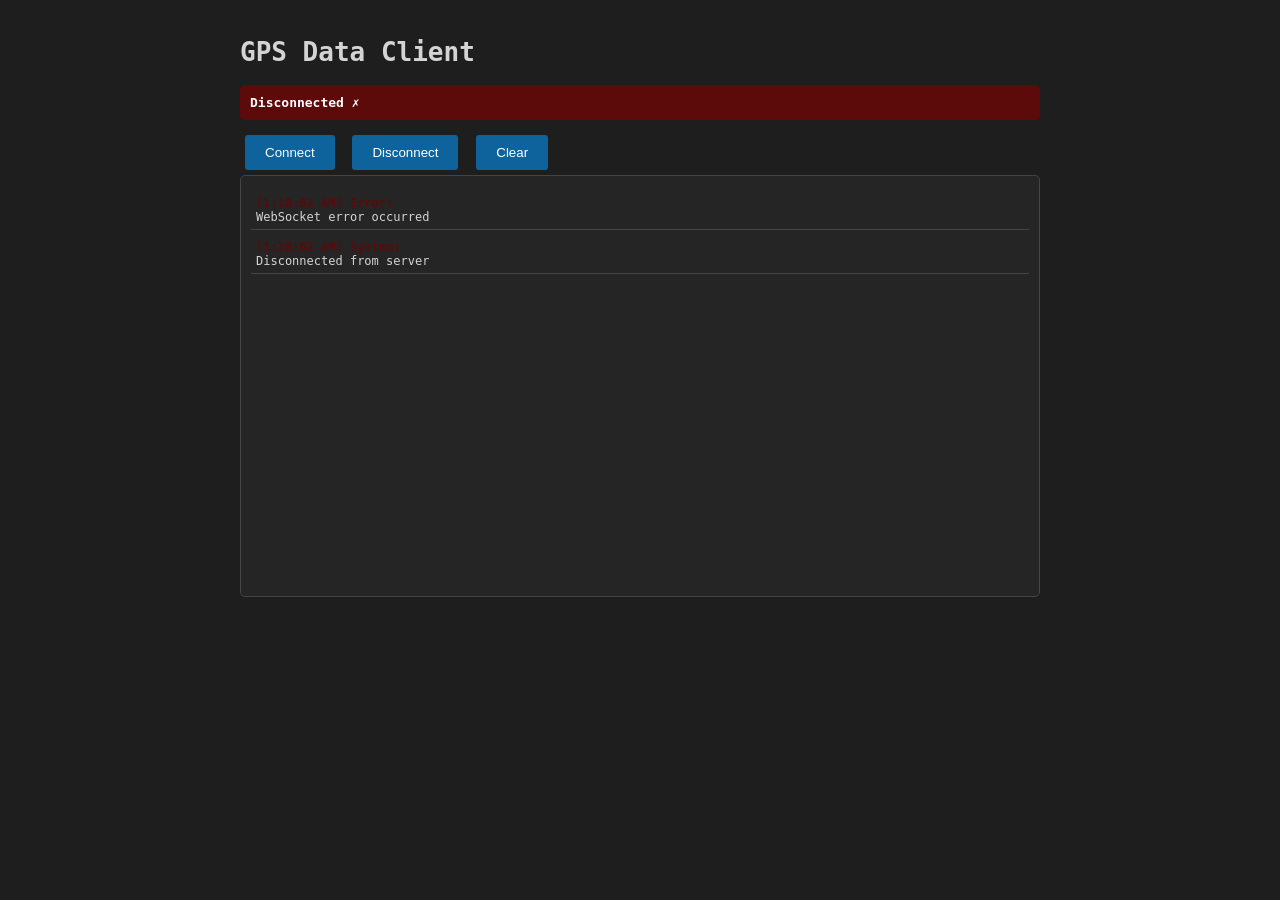
<file: index.html>
<!DOCTYPE html>
<html lang="ru">
<head>
    <meta charset="UTF-8">
    <meta name="viewport" content="width=device-width, initial-scale=1.0">
    <title>GPS WebSocket Client</title>
    <style>
        body {
            font-family: monospace;
            max-width: 800px;
            margin: 0 auto;
            padding: 20px;
            background: #1e1e1e;
            color: #d4d4d4;
        }
        #messages {
            border: 1px solid #444;
            height: 400px;
            overflow-y: auto;
            padding: 10px;
            background: #252526;
            border-radius: 5px;
        }
        .message {
            padding: 5px;
            margin: 5px 0;
            border-bottom: 1px solid #444;
            font-size: 12px;
        }
        .status {
            padding: 10px;
            margin-bottom: 10px;
            border-radius: 5px;
            font-weight: bold;
        }
        .connected {
            background: #0a5c2e;
            color: #fff;
        }
        .disconnected {
            background: #5c0a0a;
            color: #fff;
        }
        button {
            padding: 10px 20px;
            margin: 5px;
            cursor: pointer;
            background: #0e639c;
            color: white;
            border: none;
            border-radius: 3px;
        }
        button:hover {
            background: #1177bb;
        }
        input {
            padding: 8px;
            margin: 5px;
            width: 300px;
            background: #3c3c3c;
            border: 1px solid #555;
            color: white;
        }
    </style>
</head>
<body>
    <h1>GPS Data Client</h1>
    <div id="status" class="status disconnected">Disconnected</div>
    <div>
        <button onclick="connect()">Connect</button>
        <button onclick="disconnect()">Disconnect</button>
        <button onclick="clearMessages()">Clear</button>
    </div>
    <div id="messages"></div>

    <script>
        let ws = null;

        function connect() {
            const wsUrl = `ws://localhost:8000/ws`;
            ws = new WebSocket(wsUrl);
            
            ws.onopen = () => {
                console.log('Connected');
                document.getElementById('status').className = 'status connected';
                document.getElementById('status').textContent = 'Connected ✓';
                addMessage('System', 'Connected to WebSocket server', '#0a5c2e');
            };
            
            ws.onmessage = (event) => {
                try {
                    const data = JSON.parse(event.data);
                    addMessage('GPS', JSON.stringify(data, null, 2), '#0e639c');
                } catch {
                    addMessage('GPS', event.data, '#0e639c');
                }
            };
            
            ws.onerror = (error) => {
                console.error('WebSocket error:', error);
                addMessage('Error', 'WebSocket error occurred', '#5c0a0a');
            };
            
            ws.onclose = () => {
                console.log('Disconnected');
                document.getElementById('status').className = 'status disconnected';
                document.getElementById('status').textContent = 'Disconnected ✗';
                addMessage('System', 'Disconnected from server', '#5c0a0a');
                ws = null;
            };
        }
        
        function disconnect() {
            if (ws) {
                ws.close();
            }
        }
        
        function addMessage(sender, text, color = '#d4d4d4') {
            const messagesDiv = document.getElementById('messages');
            const messageDiv = document.createElement('div');
            messageDiv.className = 'message';
            const timestamp = new Date().toLocaleTimeString();
            messageDiv.innerHTML = `<strong style="color: ${color}">[${timestamp}] ${sender}:</strong><br/>${text}`;
            messagesDiv.appendChild(messageDiv);
            messagesDiv.scrollTop = messagesDiv.scrollHeight;
        }
        
        function clearMessages() {
            document.getElementById('messages').innerHTML = '';
        }
        
        // Auto-connect on page load
        window.onload = () => {
            setTimeout(connect, 1000);
        };
    </script>
</body>
</html>
</file>
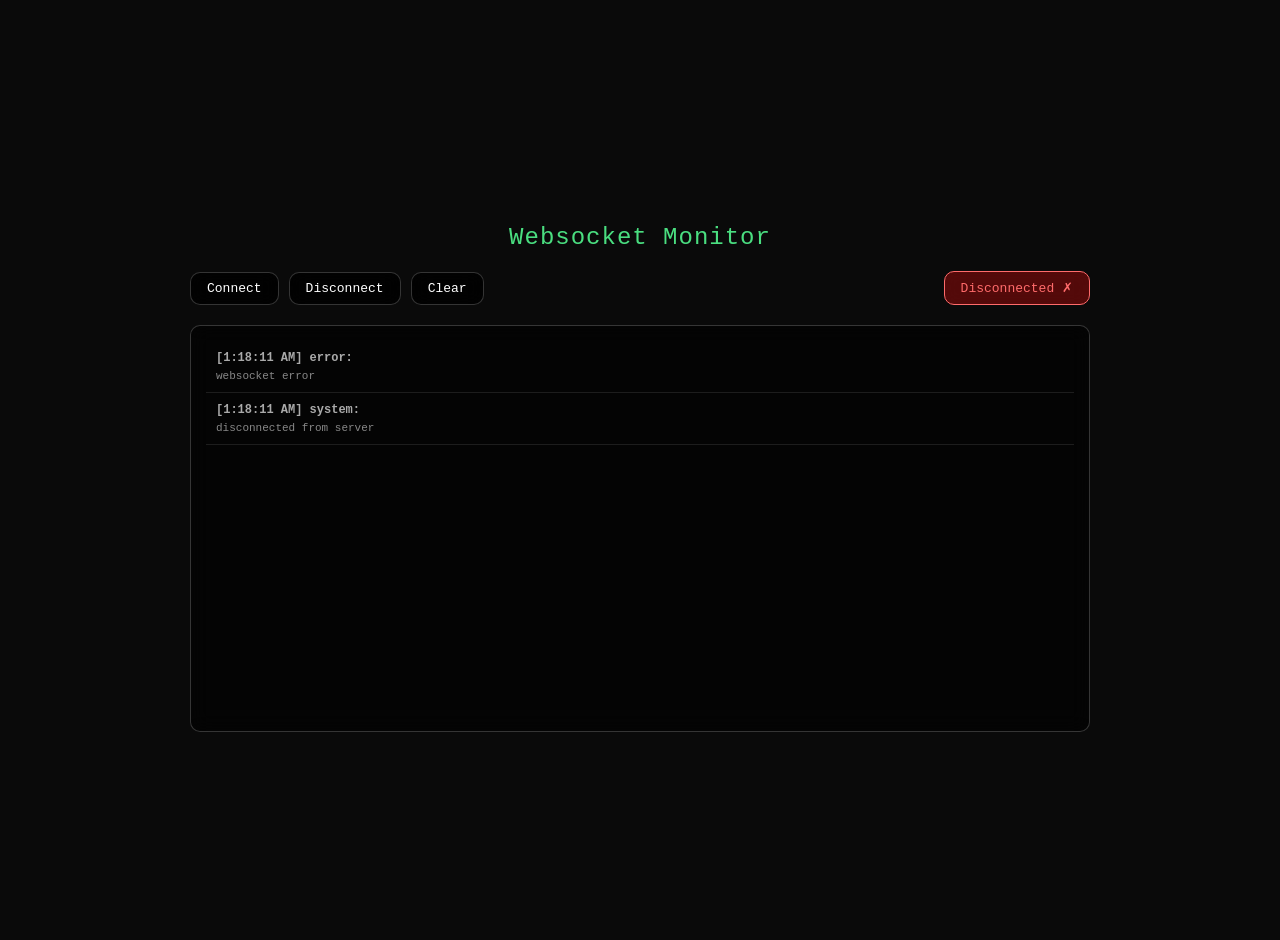
<file: backend/static/ws.html>
<!DOCTYPE html>
<head>
    <title>Azimut - Websocket</title>
    <link rel="icon" type="image/png" href="/static/favicon.png">
    <style>
        body {
            margin: 0;
            padding: 20px;
            font-family: monospace;
            background: #0a0a0a;
            min-height: 100vh;
            display: flex;
            justify-content: center;
            align-items: center;
        }
        
        .container {
            max-width: 900px;
            width: 100%;
        }
        
        h1 {
            color: #4ade80;
            text-align: center;
            margin-bottom: 20px;
            font-size: 24px;
            font-weight: normal;
            letter-spacing: 1px;
        }
        
        .top-bar {
            display: flex;
            justify-content: space-between;
            align-items: center;
            margin-bottom: 20px;
            gap: 20px;
        }
        
        .button-group {
            display: flex;
            gap: 10px;
        }
        
        button {
            padding: 8px 16px;
            cursor: pointer;
            background: rgba(0, 0, 0, 0.8);
            backdrop-filter: blur(10px);
            color: white;
            border: 1.5px solid rgba(255, 255, 255, 0.2);
            font-family: monospace;
            font-size: 13px;
            border-radius: 10px;
            transition: all 0.3s;
        }
        
        button:hover {
            background: rgba(0, 0, 0, 0.9);
            border-color: #4ade80;
            color: #4ade80;
        }
        
        .status {
            padding: 8px 16px;
            font-size: 13px;
            font-family: monospace;
            text-align: center;
            border-radius: 10px;
            background: rgba(0, 0, 0, 0.8);
            backdrop-filter: blur(10px);
            border: 1.5px solid rgba(255, 255, 255, 0.2);
        }
        
        .status.connected {
            background: rgba(10, 92, 46, 0.9);
            color: #4ade80;
            border-color: #4ade80;
        }
        
        .status.disconnected {
            background: rgba(92, 10, 10, 0.9);
            color: #ff6b6b;
            border-color: #ff6b6b;
        }
        
        #messages {
            border: 1.5px solid rgba(255, 255, 255, 0.2);
            height: 375px;
            overflow-y: auto;
            padding: 15px;
            background: rgba(0, 0, 0, 0.6);
            backdrop-filter: blur(10px);
            border-radius: 10px;
        }
        
        #messages::-webkit-scrollbar {
            width: 8px;
        }
        
        #messages::-webkit-scrollbar-track {
            background: rgba(255, 255, 255, 0.1);
            border-radius: 4px;
        }
        
        #messages::-webkit-scrollbar-thumb {
            background: rgba(74, 222, 128, 0.5);
            border-radius: 4px;
        }
        
        #messages::-webkit-scrollbar-thumb:hover {
            background: rgba(74, 222, 128, 0.8);
        }
        
        .message {
            padding: 10px;
            margin: 0;
            border-bottom: 1px solid rgba(255, 255, 255, 0.1);
            font-size: 12px;
            font-family: monospace;
        }
        
        .message strong {
            display: inline-block;
            margin-right: 10px;
            color: #aaa;
        }
        
        .message pre {
            margin: 5px 0 0 0;
            white-space: pre-wrap;
            word-wrap: break-word;
            font-family: monospace;
            font-size: 11px;
            color: #888;
        }
    </style>
</head>
<body>
    <div class="container">
        <h1>Websocket Monitor</h1>
        
        <div class="top-bar">
            <div class="button-group">
                <button onclick="connect()">Connect</button>
                <button onclick="disconnect()">Disconnect</button>
                <button onclick="clearMessages()">Clear</button>
            </div>
            <div id="status" class="status disconnected">Disconnected</div>
        </div>
        
        <div id="messages"></div>
    </div>

    <script>
        let ws = null;
        let messageCounter = 0;
        
        function connect() {
            if (ws && ws.readyState === WebSocket.OPEN) {
                addMessage('system', 'already connected');
                return;
            }
            
            const wsUrl = `ws://localhost:8000/ws`;
            ws = new WebSocket(wsUrl);
            
            ws.onopen = () => {
                const statusDiv = document.getElementById('status');
                statusDiv.className = 'status connected';
                statusDiv.textContent = 'Connected ✓';
                addMessage('system', 'connected to server');
            };
            
            ws.onmessage = (event) => {
                try {
                    const data = JSON.parse(event.data);
                    messageCounter++;
                    
                    let displayText = JSON.stringify(data, null, 2);
                    
                    addMessage(data.type || 'data', displayText);
                } catch {
                    addMessage('data', event.data);
                    messageCounter++;
                }
            };
            
            ws.onerror = () => {
                addMessage('error', 'websocket error');
            };
            
            ws.onclose = () => {
                const statusDiv = document.getElementById('status');
                statusDiv.className = 'status disconnected';
                statusDiv.textContent = 'Disconnected ✗';
                addMessage('system', 'disconnected from server');
                ws = null;
            };
        }
        
        function disconnect() {
            if (ws) {
                ws.close();
            } else {
                addMessage('system', 'no active connection');
            }
        }
        
        function addMessage(sender, text) {
            const messagesDiv = document.getElementById('messages');
            const messageDiv = document.createElement('div');
            messageDiv.className = 'message';
            const timestamp = new Date().toLocaleTimeString();
            
            let formattedText = text;
            if (typeof text === 'string' && text.length > 500) {
                formattedText = text.substring(0, 500) + '...';
            }
            
            messageDiv.innerHTML = `<strong>[${timestamp}] ${sender}:</strong><pre>${escapeHtml(formattedText)}</pre>`;
            messagesDiv.appendChild(messageDiv);
            messagesDiv.scrollTop = messagesDiv.scrollHeight;
            
            while (messagesDiv.children.length > 200) {
                messagesDiv.removeChild(messagesDiv.firstChild);
            }
        }
        
        function escapeHtml(text) {
            const div = document.createElement('div');
            div.textContent = text;
            return div.innerHTML;
        }
        
        function clearMessages() {
            document.getElementById('messages').innerHTML = '';
            messageCounter = 0;
            addMessage('system', 'messages cleared');
        }
        
        window.onload = () => {
            setTimeout(connect, 1000);
        };
    </script>
</body>
</file>
